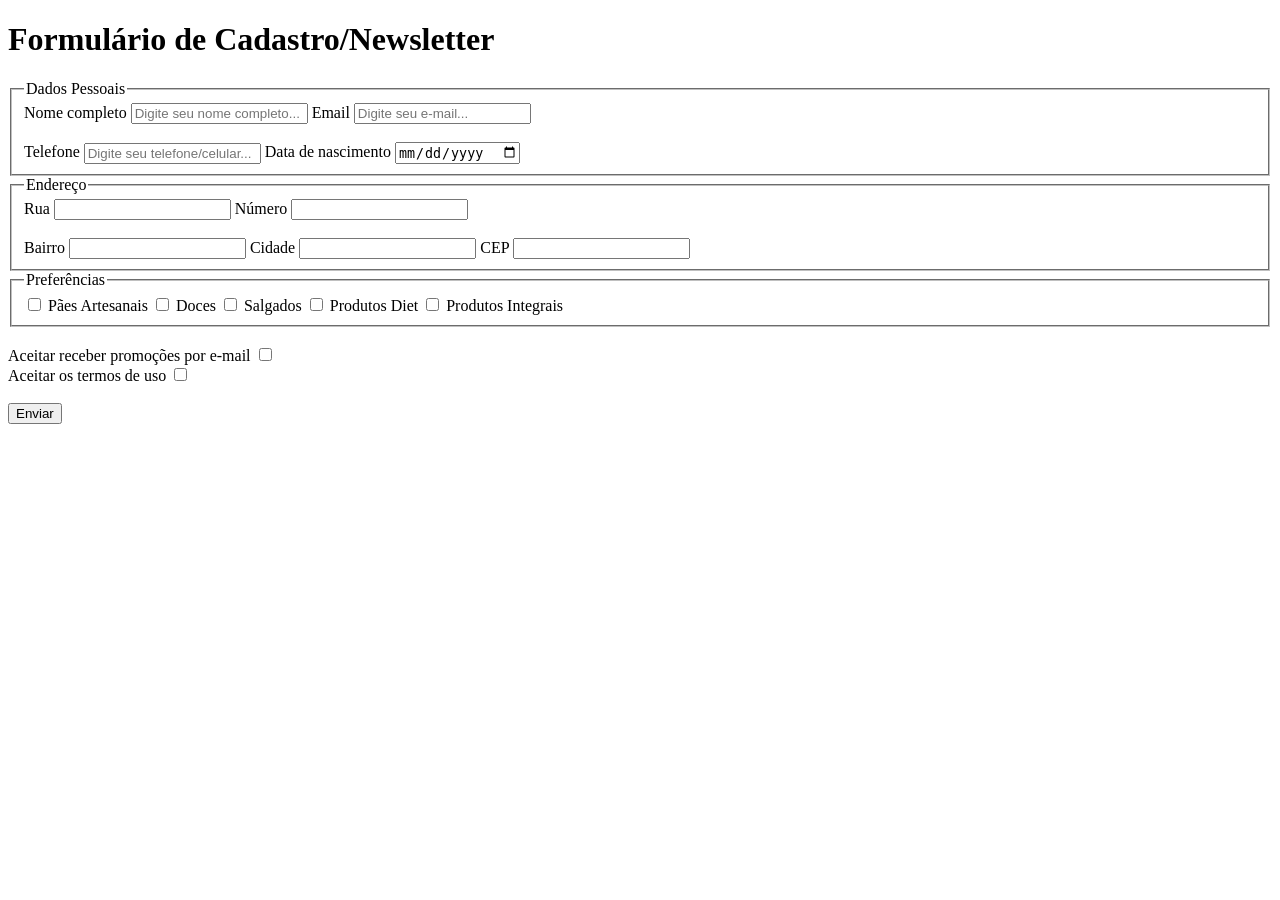
<file: cadastro.html>
<!DOCTYPE html>
<html lang="pt-BR">
<head>
    <meta charset="UTF-8">
    <meta name="viewport" content="width=device-width, initial-scale=1.0">
    <title>Formulário de Cadastro/Newsletter</title>
</head>
<body>
    <main>
        <h1>Formulário de Cadastro/Newsletter</h1>
        <form>
            <section>
                <fieldset>
                    <legend>Dados Pessoais</legend>
                    <label for="nomeCompleto">Nome completo</label>
                    <input 
                        type="text" 
                        id="nomeCompleto" 
                        name="nomeCompleto" 
                        placeholder="Digite seu nome completo..." 
                        required
                    />
                    <label for="email">Email</label>
                    <input 
                        type="email" 
                        id="email" 
                        name="email" 
                        placeholder="Digite seu e-mail..." 
                        required
                    />
                    <br/>
                    <br/>
                    <label for="telfone">Telefone</label>
                    <input 
                        type="tel" 
                        id="telefone" 
                        name="telefone" 
                        placeholder="Digite seu telefone/celular..." 
                        pattern="^\(?\d{2}\)?[\s-]\d{4,5}-?\d{4}$"
                        required
                    />
                    <label for="dataNascimento">Data de nascimento</label>
                    <input type="date" id="dataNascimento" name="dataNascimento"/>
                </fieldset>
            </section>
            <section>
                <fieldset>
                    <legend>Endereço</legend>
                    <label for="rua">Rua</label>
                    <input type="text" id="rua" value="" required/>

                    <label for="numero">Número</label>
                    <input type="number" id="numero" name="numero" required/>
<br/>
<br/>
                    <label for="bairro">Bairro</label>
                    <input type="text" id="bairro" name="bairro" required/>

                    <label for="cidade">Cidade</label>
                    <input type="text" id="cidade" name="cidade" required/>

                    <label for="cep">CEP</label>
                    <input type="text" id="cep" name="cep" pattern="[0-9]{5}-[0-9]-{3}" required/>
                </fieldset>
            </section>
            <section>
                <fieldset>
                <legend>Preferências</legend>
                <input type="checkbox" id="paesArtesanais"/>
                <label for="paesArtesanais">Pães Artesanais</label>

                <input type="checkbox" id="doces"/>
                <label for="doces">Doces</label>

                <input type="checkbox" id="salgados"/>
                <label for="salgados">Salgados</label>

                <input type="checkbox" id="produtosDiet"/>
                <label for="produtosDiet">Produtos Diet</label>

                <input type="checkbox" id="produtosIntegrais"/>
                <label for="produtosIntegrais">Produtos Integrais</label>
            </fieldset>
            </section>
            <br/>
            <section>
                <label for="promocoes">Aceitar receber promoções por e-mail</label>
                <input type="checkbox" id="promocoes" name="promocoes"/>
            </section>
            <section>
                <label for="termosdeUso">Aceitar os termos de uso </label>
                <input type="checkbox" id="termosdeUso" name="termosdeUso"/>
            </section>
            <br/>
            
            <section>
                <input type="submit" value="Enviar">
            </section>
        </form>
    </main>
</body>
</html>
</file>
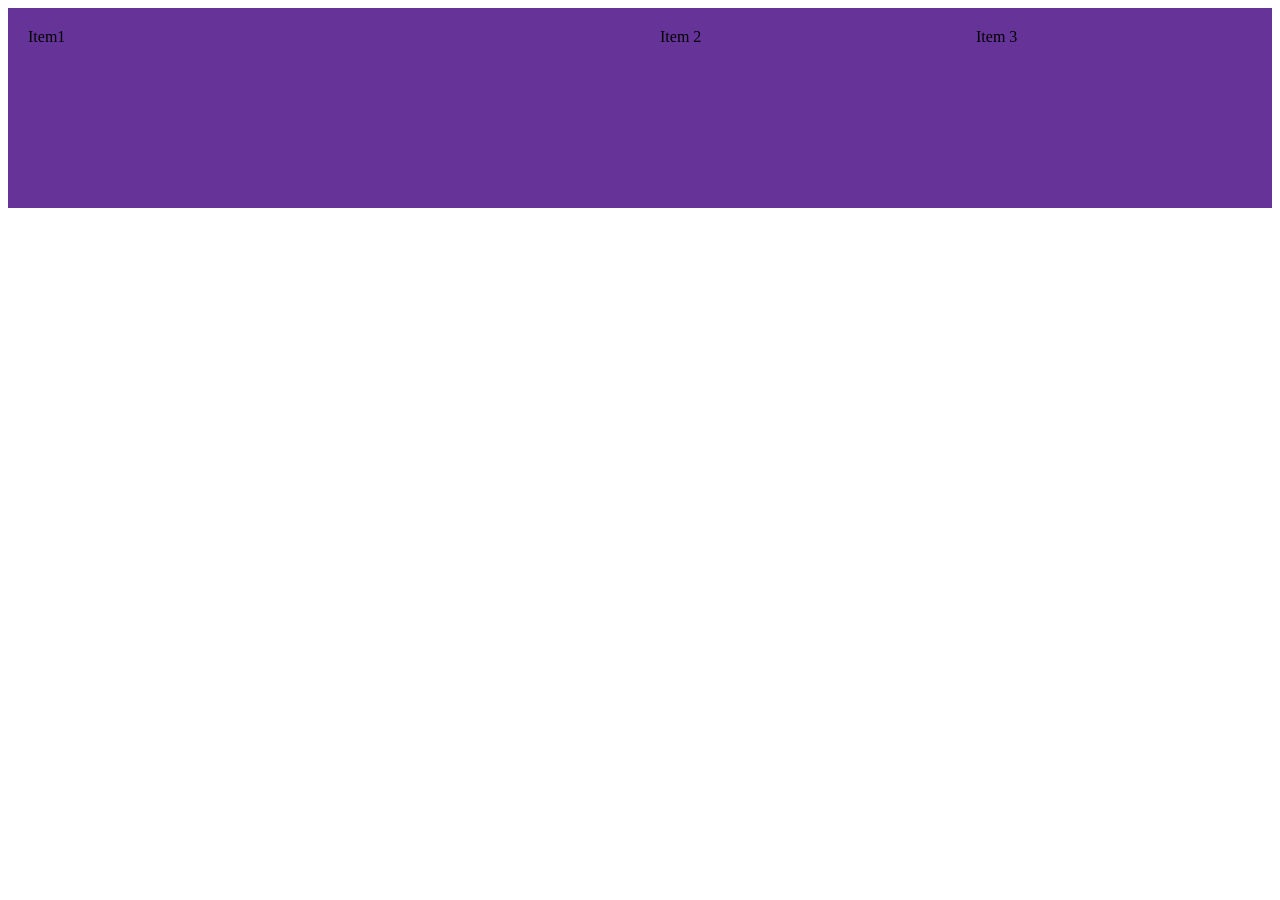
<file: encontro18.html>
<!DOCTYPE html>
<html lang="en">
<head>
    <meta charset="UTF-8">
    <meta name="viewport" content="width=device-width, initial-scale=1.0">
    <title>Document</title>
</head>
<body>
    <div class="grid-container">
        <div class="grid-item">Item1 </div>
        <div class="grid-item">Item 2</div>
        <div class="grid-item">Item 3</div>
    </div>
    <style>
        .grid-container{
            display: grid;
            grid-template-columns: 2fr 1fr 1fr;
            grid-template-rows: 200px 150px;
        }
        .grid-item{
            padding: 20px;
            background-color: rebeccapurple;
            align-items: center;
        }
        .blue{
            background-color: blue;
        }
        .yellow{
            background-color: yellow;
        }
        
    </style>
</body>
</html>
</file>
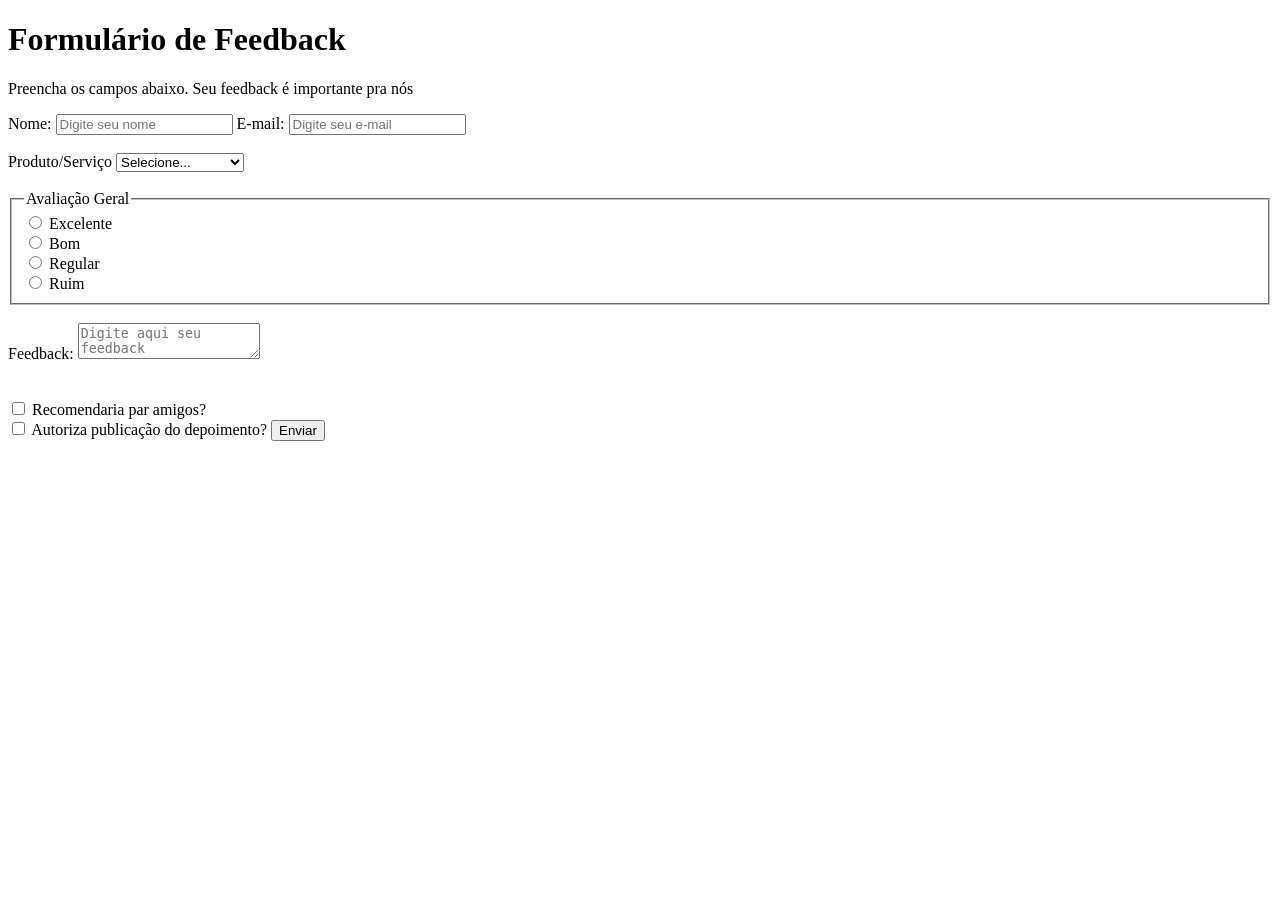
<file: feedback.html>
<!DOCTYPE html>
<html lang="pt-br">
<head>
    <meta charset="UTF-8">
    <meta name="viewport" content="width=device-width, initial-scale=1.0">
    <title>Formulário de Feedback</title>
</head>
<body>
    <main>
        <h1>Formulário de Feedback</h1>
        <p>Preencha os campos abaixo. Seu feedback é importante pra nós</p>
        <form>
            <label for="nome">Nome:</label>
            <input type="text" id="nome" name="nome" placeholder="Digite seu nome"/>
            <label for="email">E-mail:</label>
            <input type="email" id="email" name="email" placeholder="Digite seu e-mail"/>
            <br/>
            <br/>
            <label for="produtoServico">Produto/Serviço</label>
            <select id="produtoServico" name="produtoServico" required>
            <option value="" selected>
                Selecione...
            </option>
            <option value="paesTradicionais">Pães Tradicionais</option>
            <option value="docesebolos">Doces e Bolos</option>
            <option value="salgados">Salgados</option>
            <option value="atendimento">Atendimento</option>
            <option value="ambiente">Ambiente</option>
            <option value="preco">Preço</option>
        </select>
        <br/>
        <br/>
            <fieldset>
                <legend>Avaliação Geral</legend>
                <input type="radio" id="excelente" name="excelente"/>
                <label for="excelente">Excelente</label>
                    <br/>
                <input type="radio" id="bom" name="Avaliação" value="bom"/>
                <label for="bom">Bom</label>
                 <br/>
                <input type="radio" id="regular" name="Avaliação" value="regular"/>
                <label for="regular">Regular</label>
                    <br/>
                <input type="radio" id="ruim" name="avaliaçãoGeral" value="ruim"/>
                <label for="ruim">Ruim</label>
            </fieldset>
                    <br/>
                <label for="feedback">Feedback:</label>
                <textarea id="feedback" name="feedback" placeholder="Digite aqui seu feedback"  minlength="2" width="120"></textarea>
                    <br/>
                    <br/>
                    <br/>
                <input type="checkbox" id="recomendacao" name="recomendacao" value="sim"/>
                <label for="recomendacao">Recomendaria par amigos?</label>
                    <br/>
                <input type="checkbox" id="autoriza" name="autorizacaoPublicacao" value="sim"/>
                <label for="autoriza">Autoriza publicação do depoimento?</label>
                <input type="submit" value="Enviar">
        </form>
    </main>
</body>
</html>
</file>
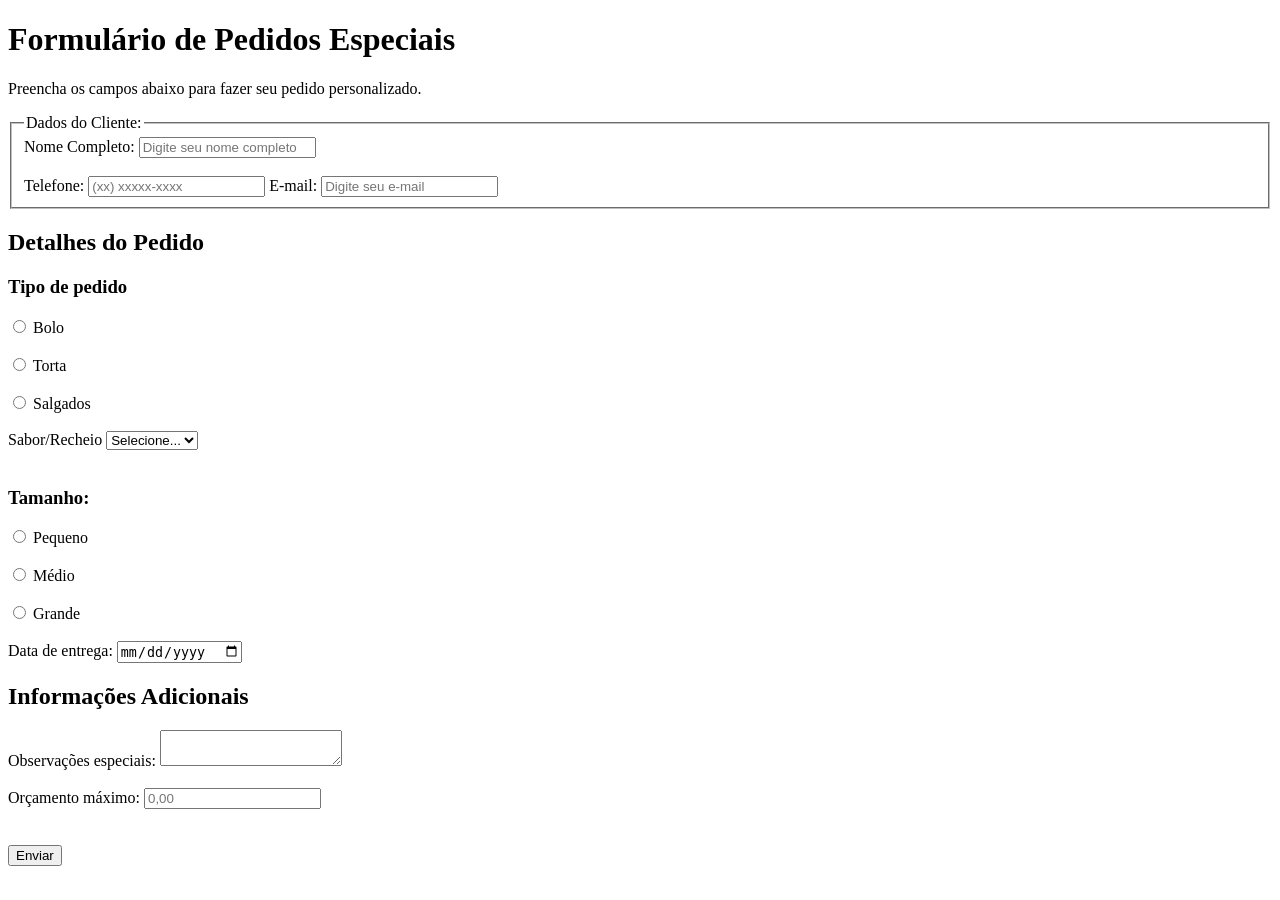
<file: pedidospp.html>
<!DOCTYPE html>
<html lang="pt-br">
<head>
    <meta charset="UTF-8">
    <meta name="viewport" content="width=device-width, initial-scale=1.0">
    <title>Formulário de Pedidos Especiais</title>
</head>
<body>
    <main>
        <h1>Formulário de Pedidos Especiais</h1>
        <p>Preencha os campos abaixo para fazer seu pedido personalizado.</p>

        <form action="#" method="post">

            <section>
                <fieldset>
                    <legend>Dados do Cliente:</legend>
                    <label for="nomeCompleto">Nome Completo: </label>
                    <input type="text" id="nomeCompleto" name="nomeCompleto" required placeholder="Digite seu nome completo"/>
                    <br/>
                    <br/>
                    <label for="telefone">Telefone: </label>
                    <input 
                        type="tel" placeholder="(xx) xxxxx-xxxx" id="telefone" name="telefone"
                        pattern="^\(?\d{2}\)?[\s-]?\d{4,5}-?\d{4}$"/>
                    <label for="email">E-mail:</label>
 <input type="email" id="email" name="email" placeholder="Digite seu e-mail" required/>
                </fieldset>
            </section>

            <section>
                <h2>Detalhes do Pedido</h2>
                <h3>Tipo de pedido</h3>
                <input type="radio" id="bolo" name="tipoPedido" value="bolo"/>
                <label for="bolo">Bolo</label>
                <br/>
                <br/>
                <input type="radio" id="torta" name="tipoPedido" value="torta"/>
                <label for="torta">Torta</label>
                <br/>
                <br/>
                <input type="radio" id="salgados" name="tipoPedido" value="salgados"/>
                <label for="salgados"> Salgados </label>
                <br/>
                <br/>
                <label for="sabor">Sabor/Recheio</label>
                <select id="sabor" name="sabor">
                    <option value="">Selecione...</option>
                    <option value="chocolate">Chocolate</option>
                    <option value="morango">Morango</option>
                    <option value="baunilha">Baunilha</option>
                </select>
                <br/>
                <br/>
               
                <h3>Tamanho:</h3>
                <input type="radio" id="pequeno" name="tamanho" value="pequeno"/>
                <label for="pequeno">Pequeno</label>
                <br/>
                <br/>
                <input type="radio" id="medio" name="tamanho" value="medio"/>
                <label for="medio">Médio</label>
                <br/>
                <br/>
                <input type="radio" id="grande" name="tamanho" value="grande"/>
                <label for="grande">Grande</label>
                <br/>
                <br/>
                <label for="dataEntrega">Data de entrega: </label>
                <input type="date" id="dataEntrega" name="dataEntrega" required/>
            </section>
            <!-- Observações especiais (textarea)

                💵 Orçamento máximo (input number) -->

            <section>
                <h2>Informações Adicionais</h2>
                
                <label for="observacoes">Observações especiais: </label>
                <textarea 
                    id="observacoes" 
                    name="observacoes" 
                    minlength="10" 
                    maxlength="50" 
                    placeholder="Deixe aqui suas observações">
                </textarea>
                <br/>
                <br/>
                <label for="orcamento">Orçamento máximo:</label>
                <input type="number" id="orcamento" name="orcamento" min="0" step="0.01" placeholder="0,00">
            </section>

            <br/>
            <br/>
            <input type="submit" value="Enviar">
        </form>

    </main>

</body>
</html>
</file>
